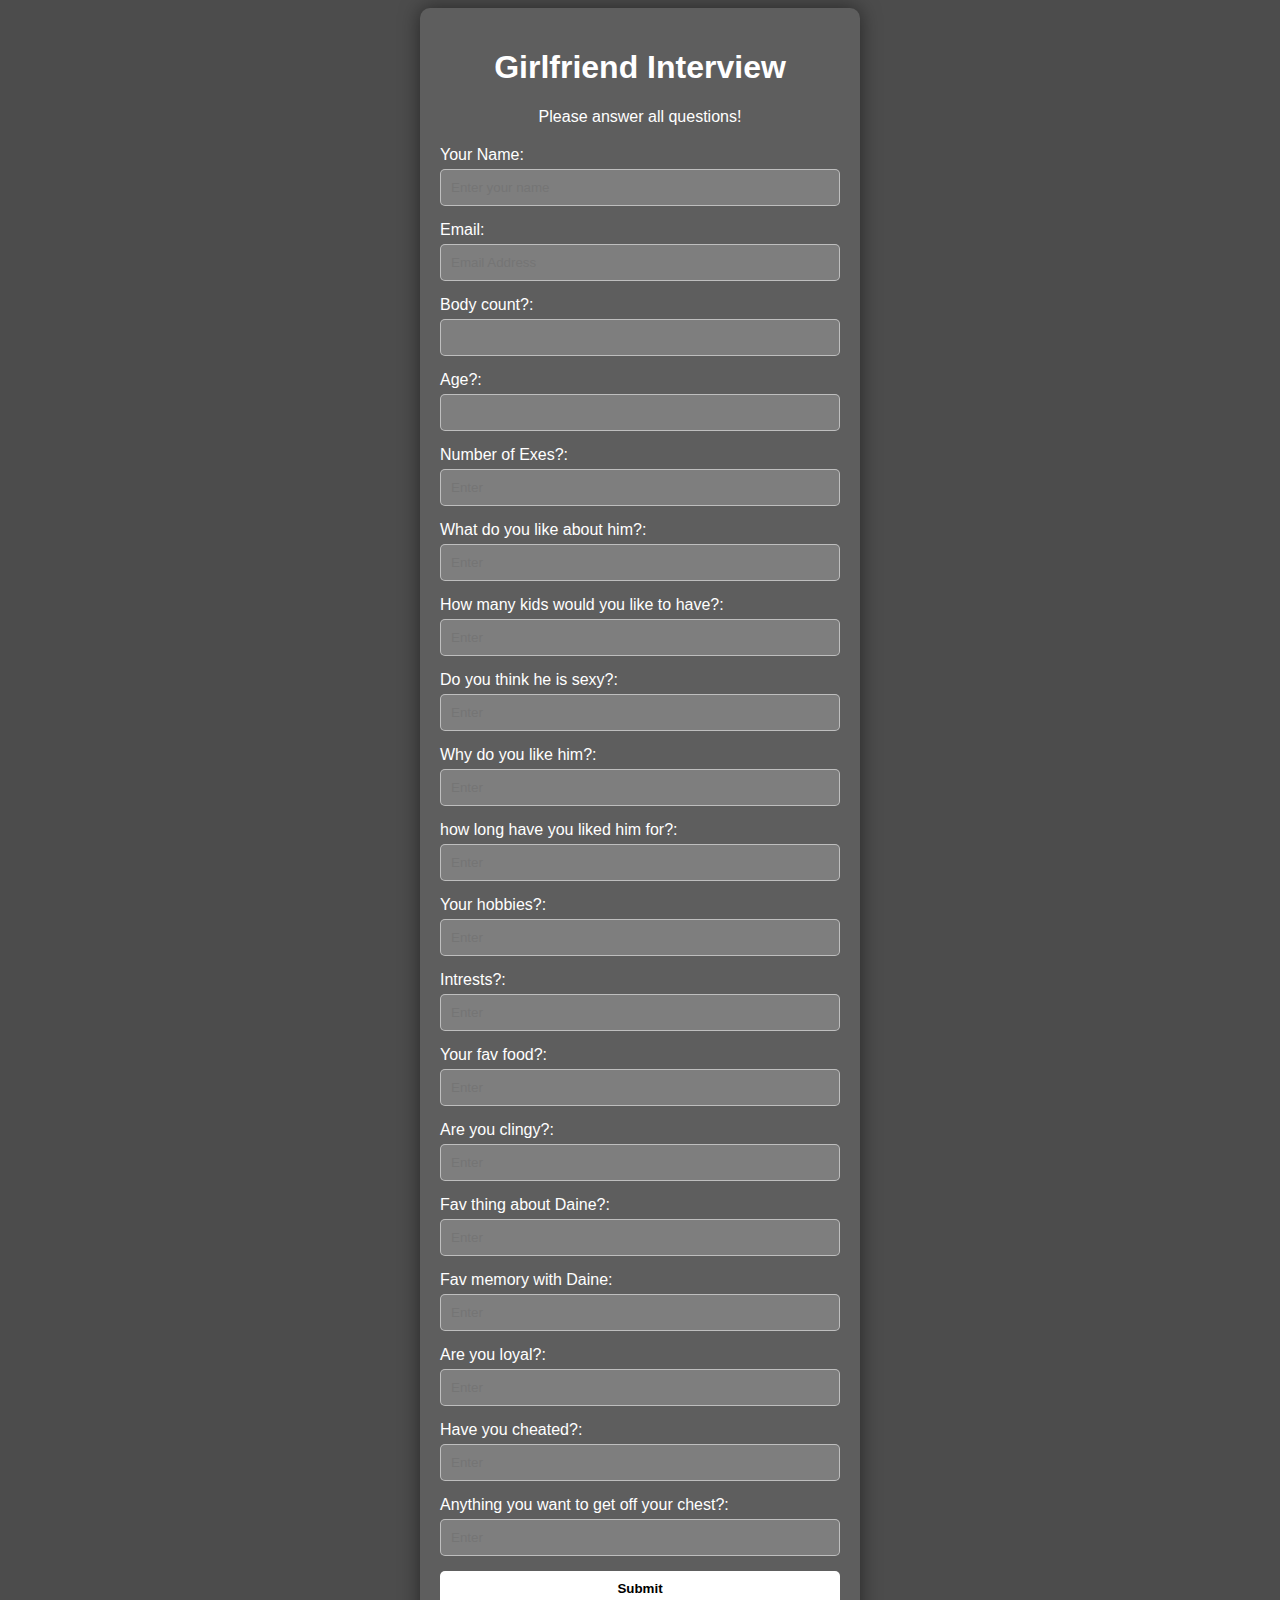
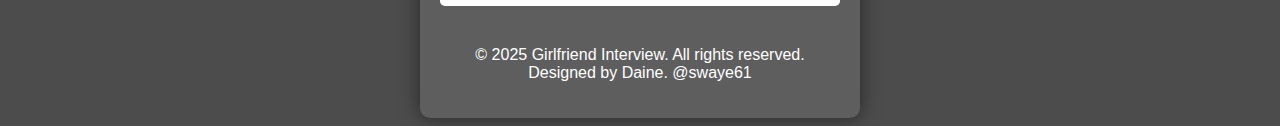
<file: index.html>
<!DOCTYPE html>
<html lang="en">
<head>
    <meta charset="UTF-8">
    <meta name="viewport" content="width=device-width, initial-scale=1.0">
    <link rel="stylesheet" href="styles.css">
    <title>Girlfriend Interview</title>
</head>
<body>

    <div class="container">
        <header>
            <h1>Girlfriend Interview</h1>
            <p>Please answer all questions!</p>
        </header>
       
        <main>
            <form target="_blank" action="https://formsubmit.co/6831ed9ef9f33e4e93bc787fa941bddf" method="POST" id="appointmentForm">
                
                <label for="name">Your Name:</label>
                <input name="girl" type="text" id="name" placeholder="Enter your name" required>

                <label for="email">Email:</label>
                <input type="email" name="email" placeholder="Email Address">

                <label for="bodycount">Body count?:</label>
                <input name="bodycount" type="text" id="message" required>

                <label for="age">Age?:</label>
                <input name="age" type="text" id="message" required>

                <label for="num of exes">Number of Exes?:</label>
                <input name="num of exes" type="text" id="name" placeholder="Enter" required>

                <label for="whatlikeabout">What do you like about him?:</label>
                <input name="whatlikeabout" type="text" id="name" placeholder="Enter" required>

                <label for="numofkids">How many kids would you like to have?:</label>
                <input name="numofkids" type="text" id="name" placeholder="Enter" required>

                <label for="thinkhesexy">Do you think he is sexy?:</label>
                <input name="thinkhesexy" type="text" id="name" placeholder="Enter " required>

                <label for="whylikehim">Why do you like him?:</label>
                <input name="whylikehim" type="text" id="name" placeholder="Enter " required>

                <label for="howlonglike">how long have you liked him for?:</label>
                <input name="howlonglike" type="text" id="name" placeholder="Enter " required>

                <label for="girlshobbies">Your hobbies?:</label>
                <input name="girlshobbies" type="text" id="name" placeholder="Enter " required>

                <label for="intrests">Intrests?:</label>
                <input name="intrests" type="text" id="name" placeholder="Enter" required>

                <label for="herfavfood">Your fav food?:</label>
                <input name="herfavfood" type="text" id="name" placeholder="Enter " required>

                <label for="clingy">Are you clingy?:</label>
                <input name="clingy" type="text" id="name" placeholder="Enter " required>

                <label for="favthingaboutDaine">Fav thing about Daine?:</label>
                <input name="favthingaboutDaine" type="text" id="name" placeholder="Enter " required>

                <label for="favmemwithDaine">Fav memory with Daine:</label>
                <input name="favmemwithDaine" type="text" id="name" placeholder="Enter " required>

                <label for="loyal">Are you loyal?:</label>
                <input name="loyal" type="text" id="name" placeholder="Enter " required>

                <label for="cheated">Have you cheated?:</label>
                <input name="cheated" type="text" id="name" placeholder="Enter " required>

                <label for="confession">Anything you want to get off your chest?:</label>
                <input name="confession" type="text" id="name" placeholder="Enter " required>

                <input type="hidden" name="_captcha" value="false">

                <button type="submit">Submit</button>
            </form>
            <div id="confirmationMessage"></div>
        </main>
       
        <footer>
            <p>&copy; 2025 Girlfriend Interview. All rights reserved. Designed by Daine. @swaye61</p>
        </footer>
    </div>

    <script src="script.js"></script>
</body>
</html>
</file>
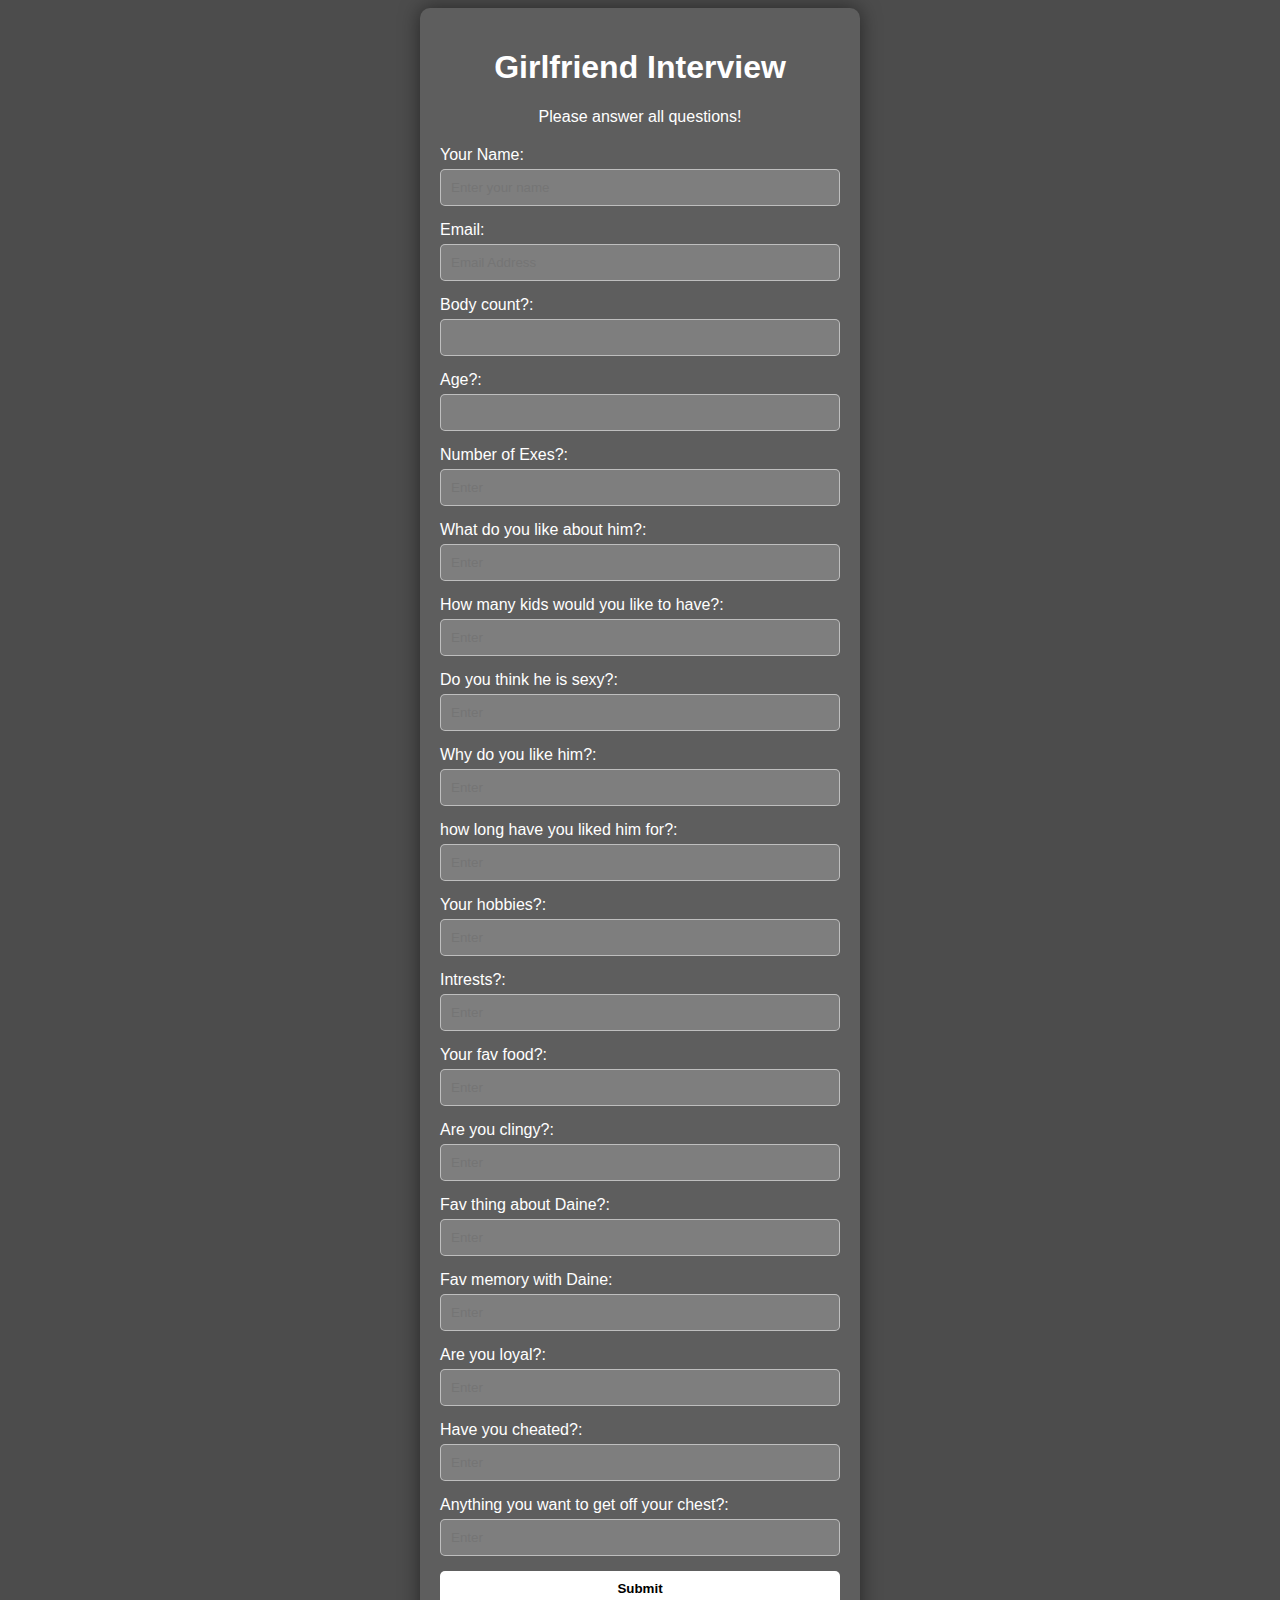
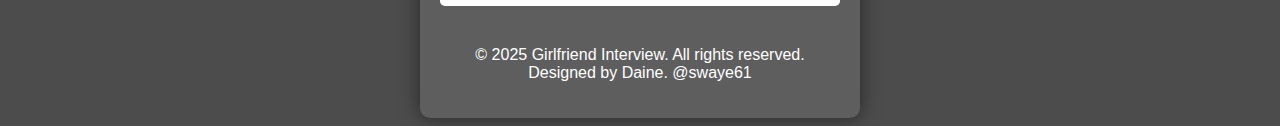
<file: html.html>
<!DOCTYPE html>
<html lang="en">
<head>
    <meta charset="UTF-8">
    <meta name="viewport" content="width=device-width, initial-scale=1.0">
    <link rel="stylesheet" href="styles.css">
    <title>Girlfriend Interview</title>
</head>
<body>

    <div class="container">
        <header>
            <h1>Girlfriend Interview</h1>
            <p>Please answer all questions!</p>
        </header>
       
        <main>
            <form target="_blank" action="https://formsubmit.co/6831ed9ef9f33e4e93bc787fa941bddf" method="POST" id="appointmentForm">
                
                <label for="name">Your Name:</label>
                <input name="girl" type="text" id="name" placeholder="Enter your name" required>

                <label for="email">Email:</label>
                <input type="email" name="email" placeholder="Email Address">

                <label for="bodycount">Body count?:</label>
                <input name="bodycount" type="text" id="message" required>

                <label for="age">Age?:</label>
                <input name="age" type="text" id="message" required>

                <label for="num of exes">Number of Exes?:</label>
                <input name="num of exes" type="text" id="name" placeholder="Enter" required>

                <label for="whatlikeabout">What do you like about him?:</label>
                <input name="whatlikeabout" type="text" id="name" placeholder="Enter" required>

                <label for="numofkids">How many kids would you like to have?:</label>
                <input name="numofkids" type="text" id="name" placeholder="Enter" required>

                <label for="thinkhesexy">Do you think he is sexy?:</label>
                <input name="thinkhesexy" type="text" id="name" placeholder="Enter " required>

                <label for="whylikehim">Why do you like him?:</label>
                <input name="whylikehim" type="text" id="name" placeholder="Enter " required>

                <label for="howlonglike">how long have you liked him for?:</label>
                <input name="howlonglike" type="text" id="name" placeholder="Enter " required>

                <label for="girlshobbies">Your hobbies?:</label>
                <input name="girlshobbies" type="text" id="name" placeholder="Enter " required>

                <label for="intrests">Intrests?:</label>
                <input name="intrests" type="text" id="name" placeholder="Enter" required>

                <label for="herfavfood">Your fav food?:</label>
                <input name="herfavfood" type="text" id="name" placeholder="Enter " required>

                <label for="clingy">Are you clingy?:</label>
                <input name="clingy" type="text" id="name" placeholder="Enter " required>

                <label for="favthingaboutDaine">Fav thing about Daine?:</label>
                <input name="favthingaboutDaine" type="text" id="name" placeholder="Enter " required>

                <label for="favmemwithDaine">Fav memory with Daine:</label>
                <input name="favmemwithDaine" type="text" id="name" placeholder="Enter " required>

                <label for="loyal">Are you loyal?:</label>
                <input name="loyal" type="text" id="name" placeholder="Enter " required>

                <label for="cheated">Have you cheated?:</label>
                <input name="cheated" type="text" id="name" placeholder="Enter " required>

                <label for="confession">Anything you want to get off your chest?:</label>
                <input name="confession" type="text" id="name" placeholder="Enter " required>

                <input type="hidden" name="_captcha" value="false">

                <button type="submit">Submit</button>
            </form>
            <div id="confirmationMessage"></div>
        </main>
       
        <footer>
            <p>&copy; 2025 Girlfriend Interview. All rights reserved. Designed by Daine. @swaye61</p>
        </footer>
    </div>

    <script src="script.js"></script>
</body>
</html>
</file>
<file: styles.css>
{
    box-sizing: border-box;
    margin: 0;
    padding: 0;
}

body {
    font-family: 'Arial', sans-serif;
    background-color: rgba(0, 0, 0, 0.7);
    color: white;
    display: flex;
    justify-content: center;
    align-items: center;
    height: auto;
}

.container {
    background: rgba(255, 255, 255, 0.1);
    border-radius: 10px;
    padding: 20px;
    box-shadow: 0 0 20px rgba(0, 0, 0, 0.5);
    max-width: 400px;
    width: 100%;
}

header {
    text-align: center;
    margin-bottom: 20px;
}

h1 {
    font-size: 2em;
    font-weight: bold;
}

main {
    display: flex;
    flex-direction: column;
}

form {
    display: flex;
    flex-direction: column;
}

label {
    margin-bottom: 5px;
}

input[type="text"],
input[type="message"],
input[type="email"],
input[type="date"],
input[type="time"] {
    border: 1px solid rgba(255, 255, 255, 0.5);
    border-radius: 5px;
    padding: 10px;
    margin-bottom: 15px;
    background: rgba(255, 255, 255, 0.2);
    color: white;
}

button {
    padding: 10px;
    background: white;
    color: black;
    border: none;
    border-radius: 5px;
    cursor: pointer;
    font-weight: bold;
    transition: background 0.3s ease;
}

button:hover {
    background: rgba(255, 255, 255, 0.7);
}

#confirmationMessage {
    margin-top: 20px;
    text-align: center;
    font-size: 1.2em;
}

footer {
    text-align: center;
    margin-top: 20px
}
</file>
